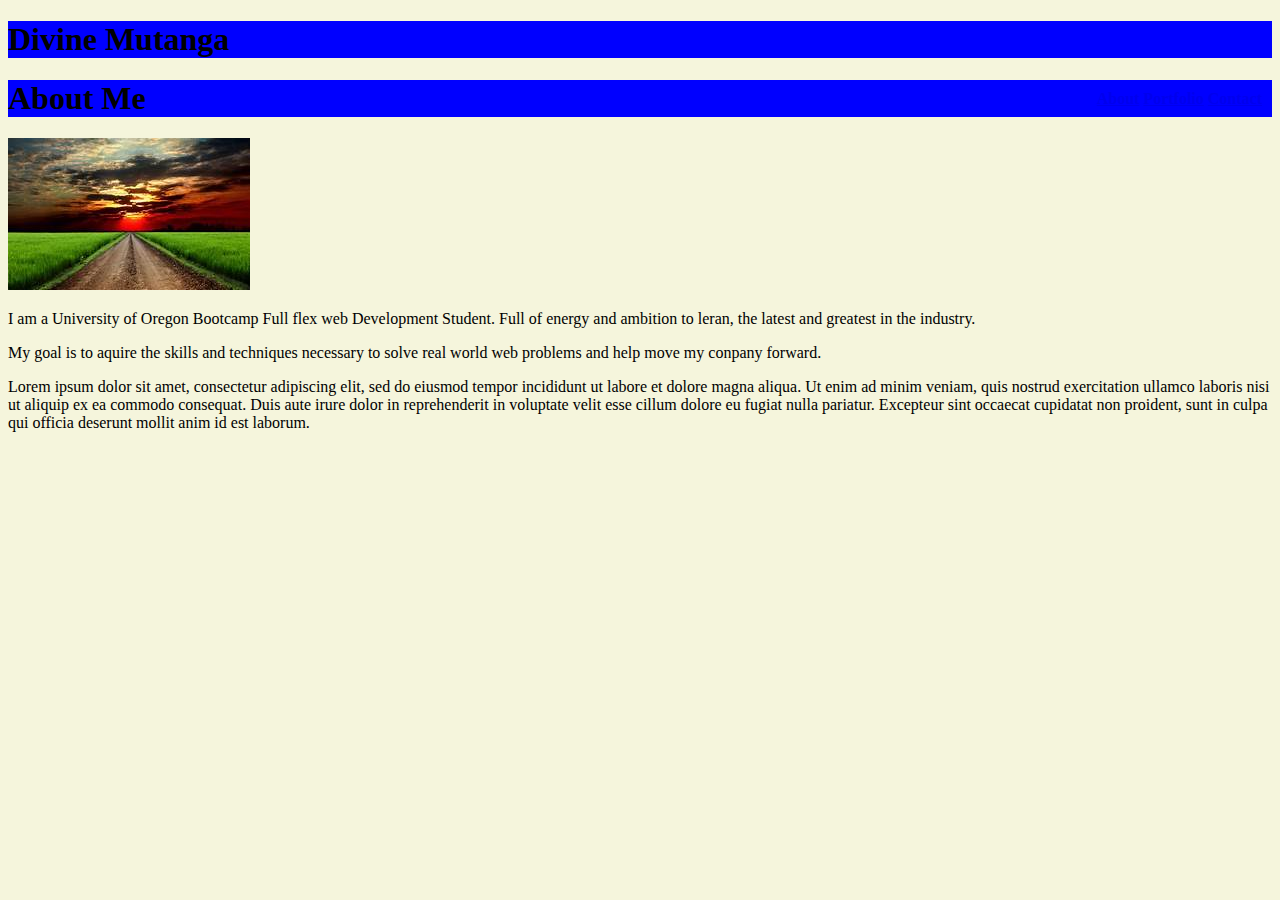
<file: index.html>
<!DOCTYPE html>
<html lang="en-us">

<head>
  <meta charset="UTF-8">
  <title>profile</title>
  <link rel="stylesheet" type="text/css" href="./assets/css/style.css">
</head>

<body>
  <header>
      
    <h1>Divine Mutanga</h1>
    <nav class="About">
    <strong> <a href="index.html">About</a></strong>
    <strong> <a href="portfolio.html">Portfolio</a></strong>
    <strong><a href="Contact.html">Contact</a></strong>
    </nav>
  
    
  </header>
  
      
    
 <!-- <b>Home &nbsp; Portfolio &nbsp; Contact</b>-->

  <section>

      <h1>About Me</h1>

      <img src="./road.jpg" alt="Beautiful Road">

      <p> I am a University of Oregon Bootcamp  Full flex web Development Student. Full of energy and ambition to leran, the latest and greatest in the industry.</p>
      <p>My goal is to aquire the skills and techniques necessary to solve real world web problems and help move my conpany forward.</p>
      <p>Lorem ipsum dolor sit amet, consectetur adipiscing elit, sed do eiusmod tempor incididunt ut labore et dolore magna aliqua. Ut enim ad minim veniam, quis nostrud exercitation ullamco laboris nisi ut aliquip ex ea commodo consequat. Duis aute irure dolor in reprehenderit in voluptate velit esse cillum dolore eu fugiat nulla pariatur. Excepteur sint occaecat cupidatat non proident, sunt in culpa qui officia deserunt mollit anim id est laborum.</p>
    </section>

    
    <footer> </footer>

</body>

</html>
</file>
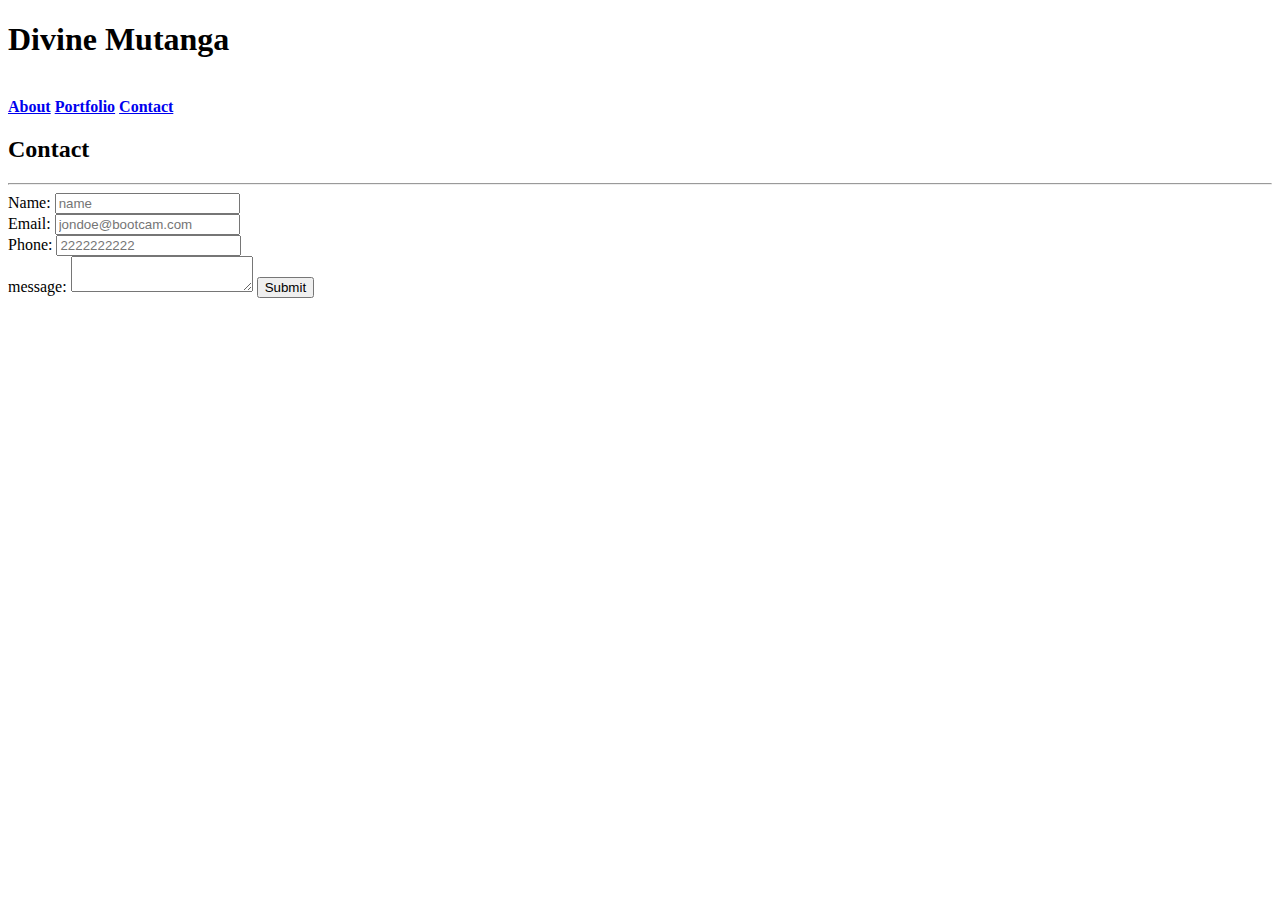
<file: contact.html>
<!DOCTYPE html>
<html>
<head>
<title>Page Title</title>
</head>
<body>
  <div>
    <h1>Divine Mutanga</h1>
  </div>
  <br/>
  <nav class="Contact">
      
    <strong> <a href="index.html">About</a></strong>
    <strong> <a href="portfolio.html">Portfolio</a></strong>
    <strong><a href="Contact.html">Contact</a></strong>
  
</nav>


<h2>Contact</h2>
<hr>
<div id="form"> 


<form class=" Contact_infor">
  <label for="name">Name:</label>
  <input type="text" class="input_line" name="name" placeholder="name">
  <br>
  <label for="email">Email:</label>
  <input type="text" class="input_line" email="name" placeholder="jondoe@bootcam.com">
  <br>
  <label for="phone"> Phone:</label>
  <input type="text" class="input_line" Phone ="name" placeholder="2222222222">
  <br>
  <label for="message">message:</label>
  <textarea></textarea>
  <input type="submit" value="Submit">

</form>
</div>
<footer> </footer>
</body>
</html>
</file>
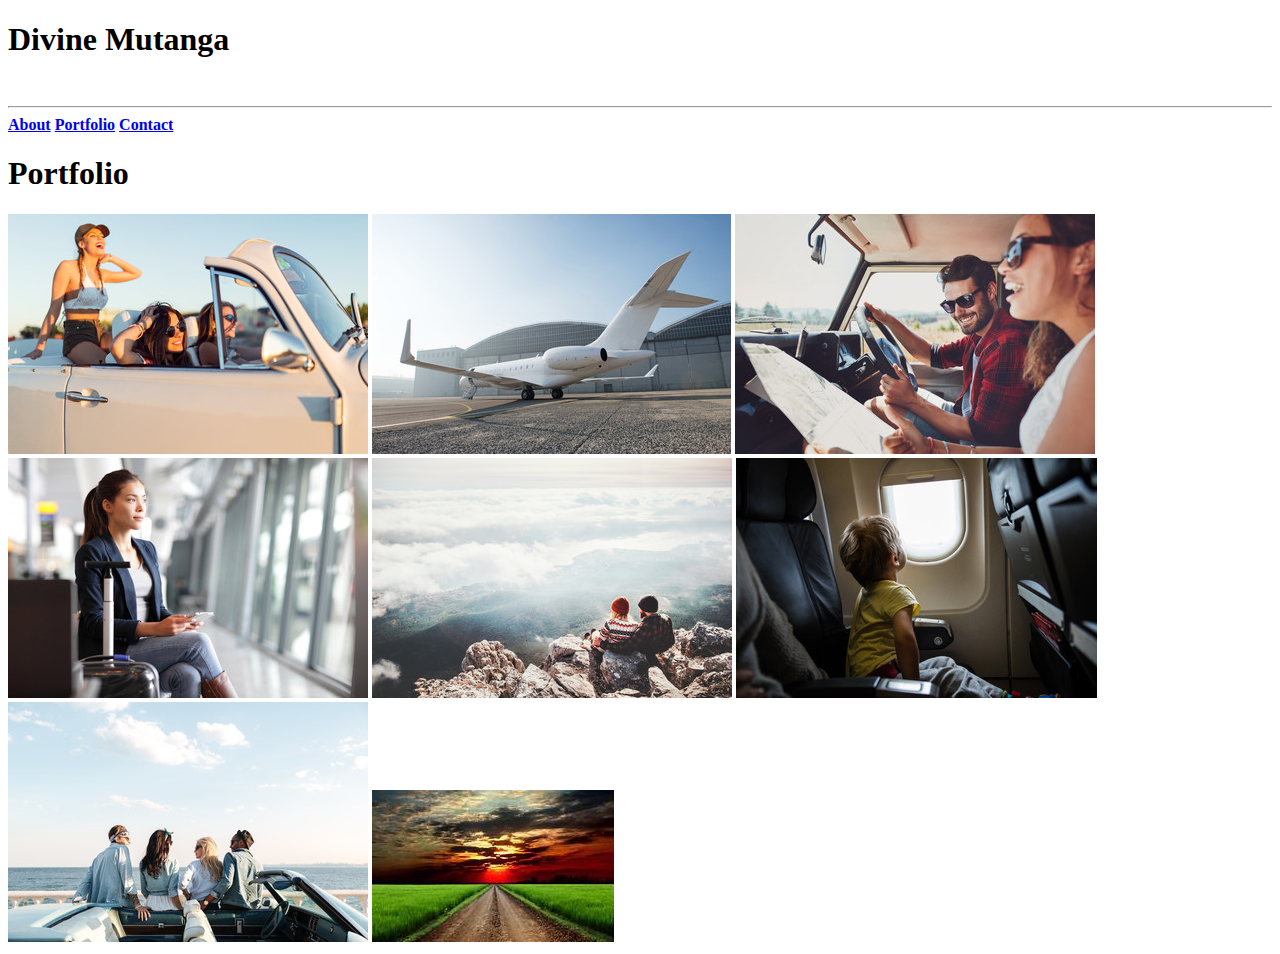
<file: portfolio.html>
<!DOCTYPE html>
<html>
<head>
<title>portfolio</title>
</head>
<body>

<h1>Divine Mutanga</h1>
<br>
<nav class="portfolio">
    <hr>
      
    <strong> <a href="index.html">About</a></strong>
    <strong> <a href="portfolio.html">Portfolio</a></strong>
    <strong><a href="Contact.html">Contact</a></strong>
  
 <!-- <b>Home &nbsp; Portfolio &nbsp; Contact</b>-->
</nav>
<h1>Portfolio</h1>

<div class="Pics">
<img src="./assets/images/image1.jpg" alt="Divine Mutanga">
<img src="./assets/images/image2.jpg" alt="Divine Mutanga">
<img src="./assets/images/image3.jpg" alt="Divine Mutanga">
<img src="./assets/images/image4.jpg" alt="Divine Mutanga">
<img src="./assets/images/image5.jpg" alt="Divine Mutanga">
<img src="./assets/images/image6.jpg" alt="Divine Mutanga">
<img src="./assets/images/image7.jpg" alt="Divine Mutanga">
<img src="./road.jpg" alt="Divine Mutanga">
</div>
<footer> </footer>

</body>
</html>
</file>
<file: assets/css/style.css>
body {
    background: 0em;
    background-color: beige;
}

    .About {
    float: right;
    font-family: 'Times New Roman', Times, serif;
    text-decoration: none;
    padding: 10px;
    font-weight: bold;

    }
    .Contact {
        float: right;
        font-family: 'Times New Roman', Times, serif;
        text-decoration: none;
        padding: 10px;
        font-weight: bold;   
    }

    textarea {
        width: 300px;
        height: 100px;
        padding: 50px;
        border: 1px solid red;
      }
    
        
section {
    font-family: 'Times New Roman', Times, serif;

}
    
    
    


h1 {
    background-color: brown;
    font-family: 'Times New Roman', Times, serif;
    background-color:blue;

}

h2 {
    text-decoration: aquamarine;
    font-family: 'Times New Roman', Times, serif;
    font-weight: 300;
    background-color: blue;
}
img {
    border: 0pt;
    background: 0rem;
}
#Con_info {
    float: left;
    box-sizing: content-box;
}


.Contact_infor {
    max-width: 5000;
    margin: 2rem auto;
    border: 2px solid #E74C3C;
    padding: 2rem;    
}

label{
    display: block;
}

input, textarea {
    display: block;
    width: 100%;
}
.input_line[type="text"],
.input_line input[type="email"],
 textarea
{
    background-color: #fff;
    color: #000;
    width: 50%;
};
}
.Contact_infor
{
    background-color: #f7f7f7;
    border: 2px solid #0f0;
}
</file>
